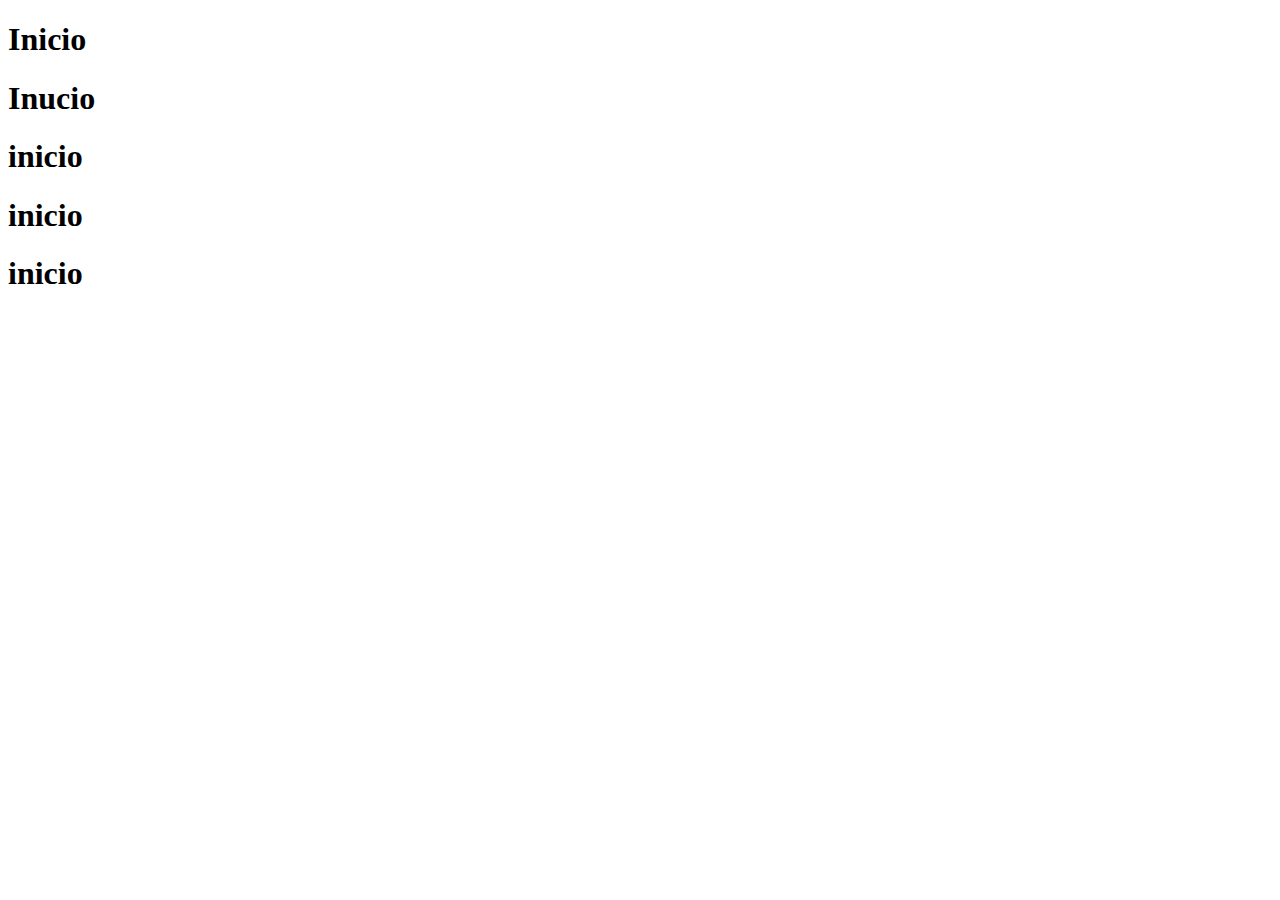
<file: index.html>
<!DOCTYPE html>
<html lang="en">
<head>
    <meta charset="UTF-8">
    <meta name="viewport" content="width=device-width, initial-scale=1.0">
    <title>Inicio</title>
</head>
<body>

    <h1>Inicio</h1>
    <h1>Inucio</h1>
    <h1>inicio</h1>
    <h1>inicio</h1>
    <h1>inicio</h1>

</body>
</html>
</file>
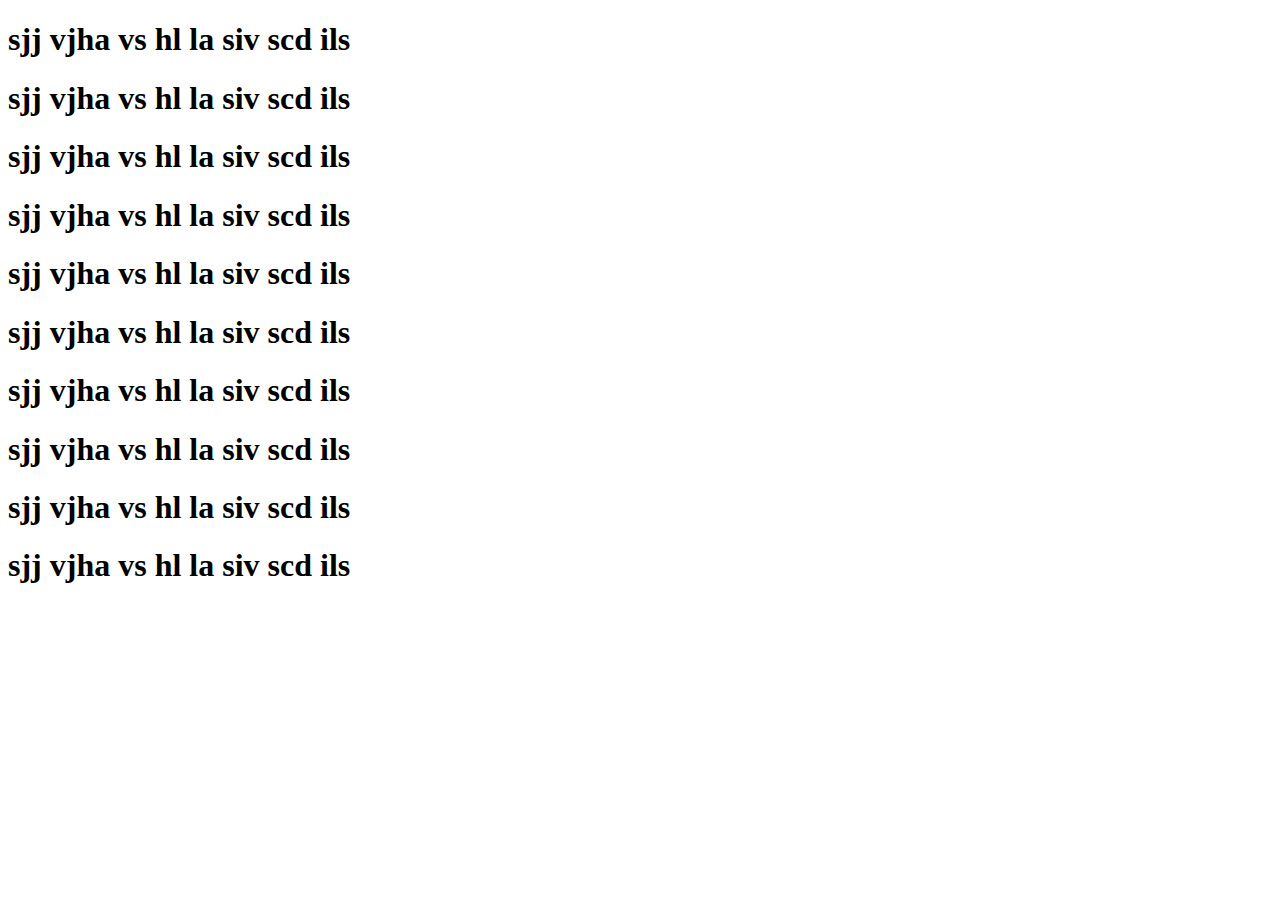
<file: holaa.html>
<!DOCTYPE html>
<html lang="en">
<head>
    <meta charset="UTF-8">
    <meta name="viewport" content="width=device-width, initial-scale=1.0">
    <title>Document</title>
</head>
<body>
    <h1>sjj vjha vs hl la siv scd ils</h1>
    <h1>sjj vjha vs hl la siv scd ils</h1>
    <h1>sjj vjha vs hl la siv scd ils</h1>
    <h1>sjj vjha vs hl la siv scd ils</h1>
    <h1>sjj vjha vs hl la siv scd ils</h1>
    <h1>sjj vjha vs hl la siv scd ils</h1>
    <h1>sjj vjha vs hl la siv scd ils</h1>
    <h1>sjj vjha vs hl la siv scd ils</h1>
    <h1>sjj vjha vs hl la siv scd ils</h1>
    <h1>sjj vjha vs hl la siv scd ils</h1>

</body>
</html>
</file>
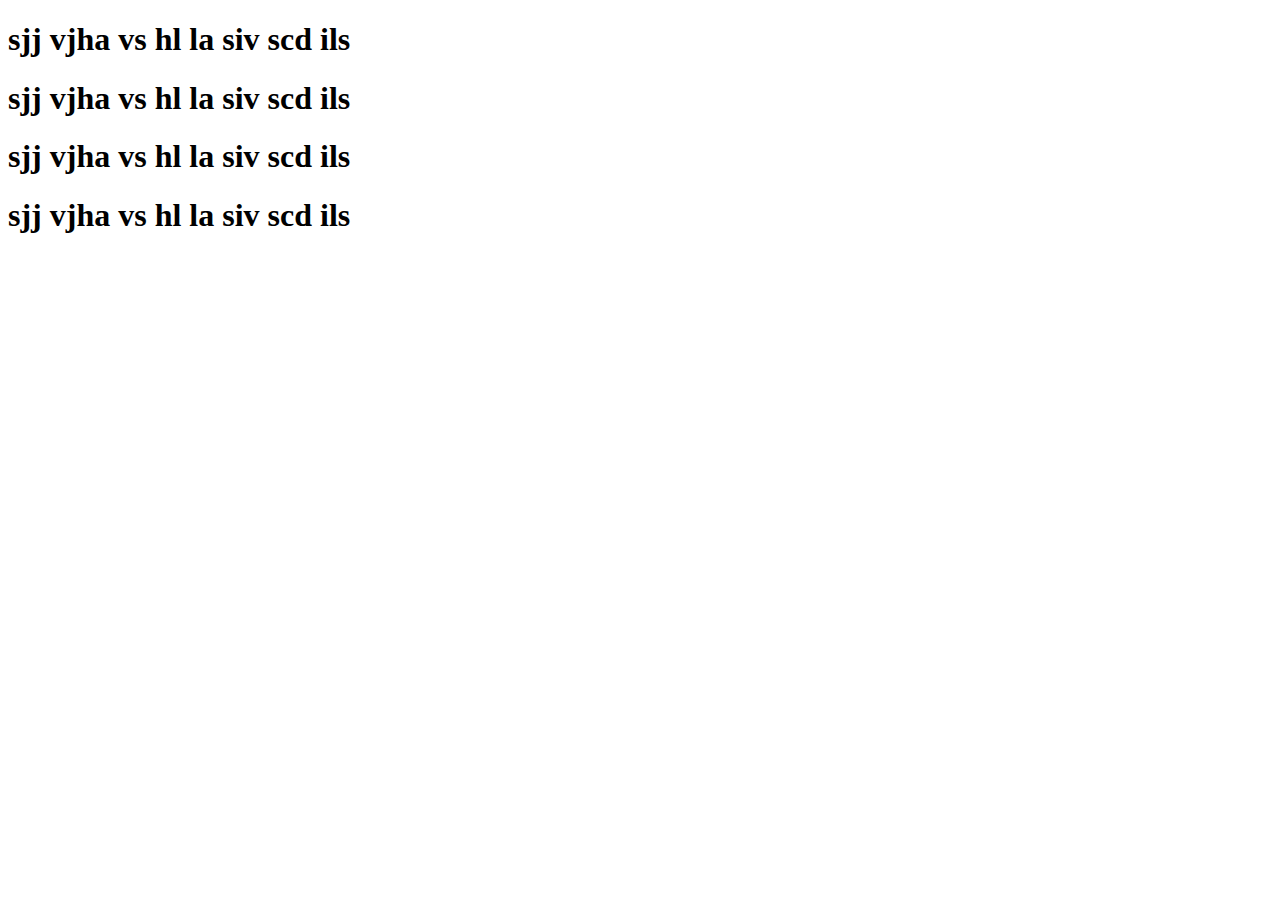
<file: Panama.html>
<!DOCTYPE html>
<html lang="en">
<head>
    <meta charset="UTF-8">
    <meta name="viewport" content="width=device-width, initial-scale=1.0">
    <title>Document</title>
</head>
<body>

    <div class="sexo">    <h1>sjj vjha vs hl la siv scd ils</h1>
    </div>
    <div class="sexo">    <h1>sjj vjha vs hl la siv scd ils</h1>
    </div>
    <div class="sexo">    <h1>sjj vjha vs hl la siv scd ils</h1>
    </div>
    <div class="sexo">    <h1>sjj vjha vs hl la siv scd ils</h1>
    </div>
    <div class="sexo"></div>
    <div class="sexo"></div>
    <div class="sexo"></div>
    <div class="sexo"></div>
    <div class="sexo"></div>
    <div class="sexo"></div>
    <div class="sexo"></div>
    <div class="sexo"></div>
    <div class="sexo"></div>
    <div class="sexo"></div>
    <div class="sexo"></div>
    <div class="sexo"></div>
    <div class="sexo"></div>
    <div class="sexo"></div>
    <div class="sexo"></div>
    <div class="sexo"></div>
    
</body>
</html>
</file>
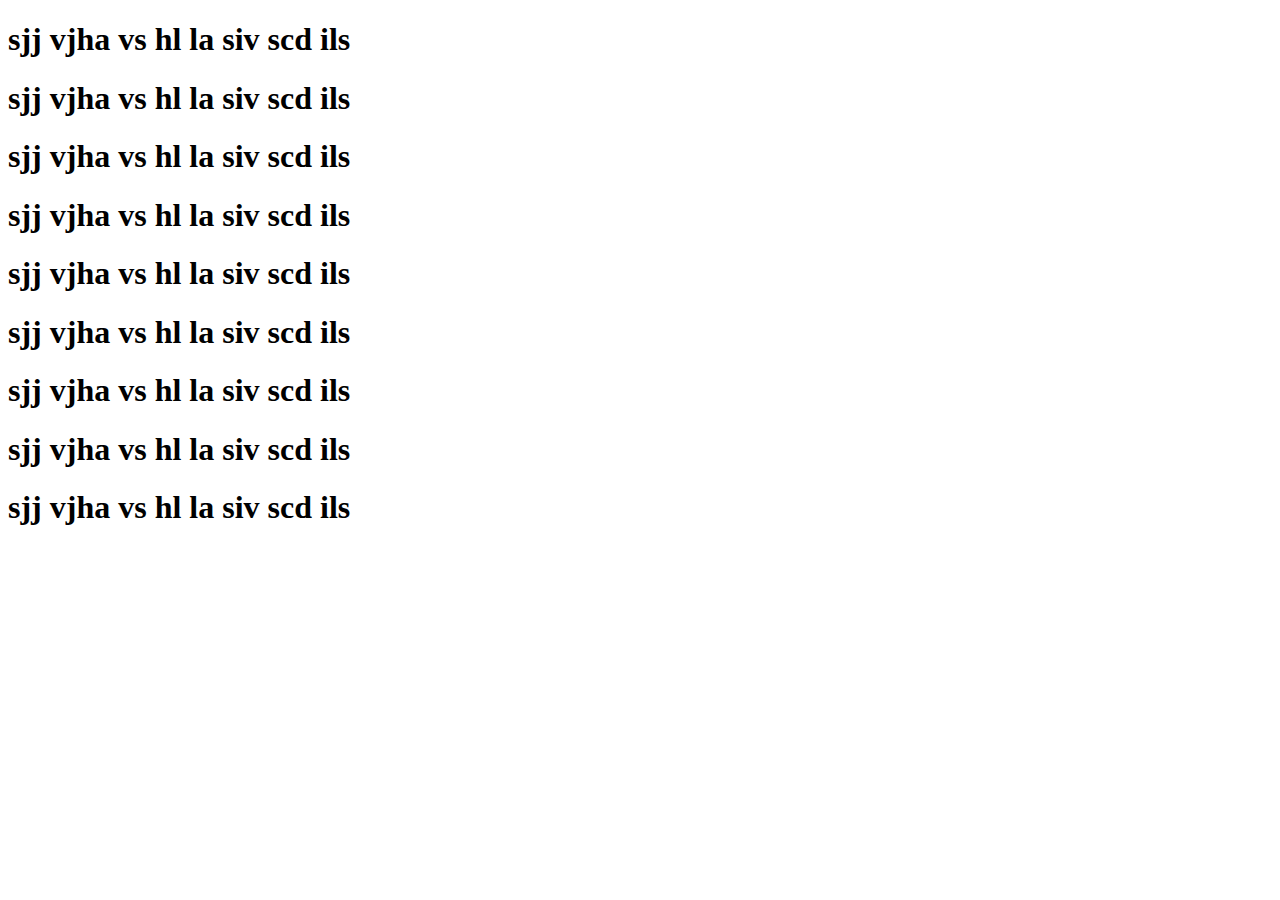
<file: racismo.html>
<!DOCTYPE html>
<html lang="en">
<head>
    <meta charset="UTF-8">
    <meta name="viewport" content="width=device-width, initial-scale=1.0">
    <title>racismo</title>
</head>
<body>
    
    <h1>sjj vjha vs hl la siv scd ils</h1>    <h1>sjj vjha vs hl la siv scd ils</h1>
    <h1>sjj vjha vs hl la siv scd ils</h1>
    <h1>sjj vjha vs hl la siv scd ils</h1>
    <h1>sjj vjha vs hl la siv scd ils</h1>
    <h1>sjj vjha vs hl la siv scd ils</h1>
    <h1>sjj vjha vs hl la siv scd ils</h1>
    <h1>sjj vjha vs hl la siv scd ils</h1>
    <h1>sjj vjha vs hl la siv scd ils</h1>

</body>
</html>
</file>
